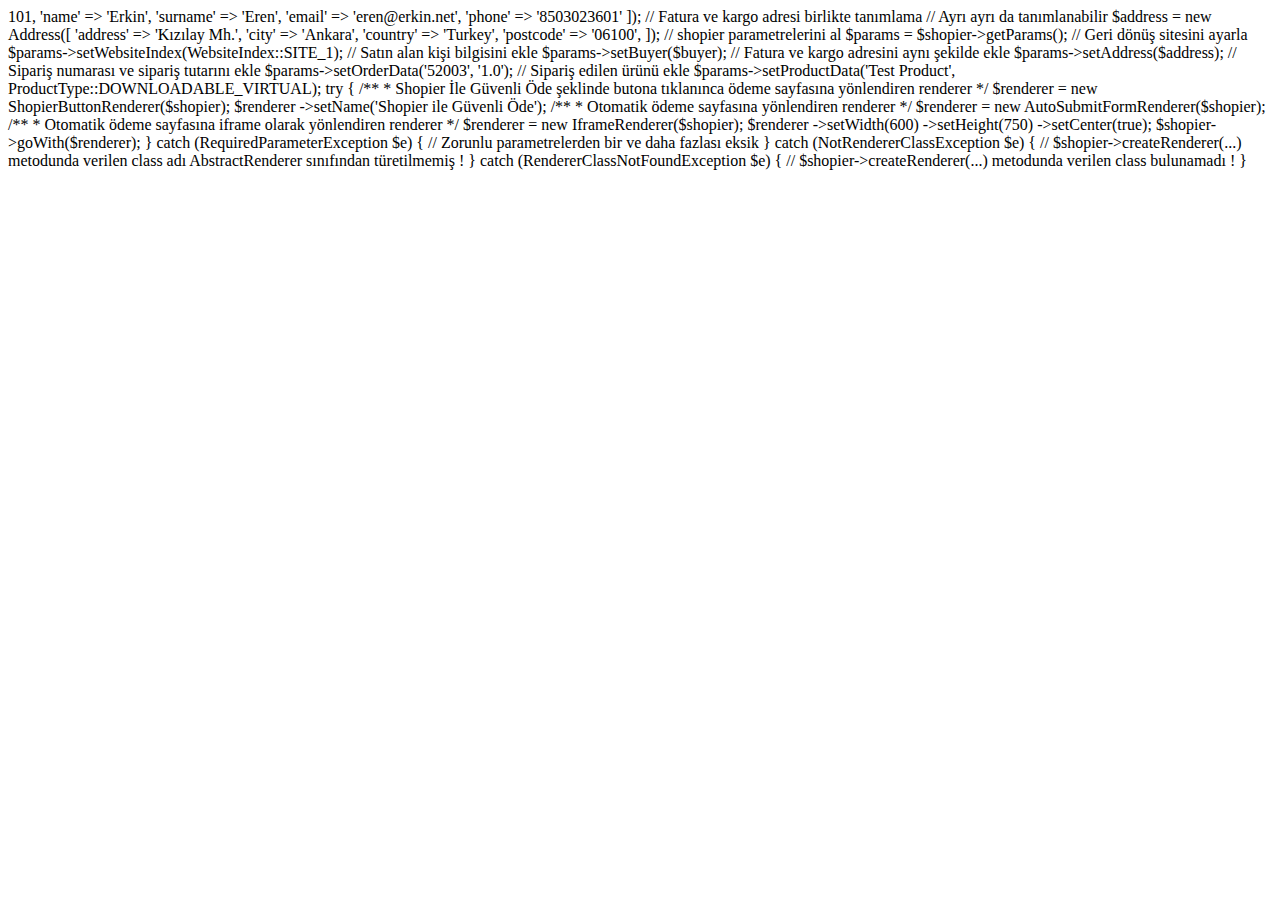
<file: shopier.html>
<!DOCTYPE html>
<html lang="en" dir="ltr">
  <head>
    <meta charset="utf-8">
    <title></title>
  </head>
  <body>
    <?php
    use Shopier\Enums\ProductType;
    use Shopier\Enums\WebsiteIndex;
    use Shopier\Exceptions\NotRendererClassException;
    use Shopier\Exceptions\RendererClassNotFoundException;
    use Shopier\Exceptions\RequiredParameterException;
    use Shopier\Models\Address;
    use Shopier\Models\Buyer;
    use Shopier\Renderers\AutoSubmitFormRenderer;
    use Shopier\Renderers\IframeRenderer;
    use Shopier\Renderers\ShopierButtonRenderer;
    use Shopier\Shopier;

    require_once __DIR__ . '/bootstrap.php';

    $shopier = new Shopier(getenv('SHOPIER_API_KEY'), getenv('SHOPIER_API_SECRET'));

    // Satın alan kişi bilgileri
    $buyer = new Buyer([
        'id' => 101,
        'name' => 'Erkin',
        'surname' => 'Eren',
        'email' => 'eren@erkin.net',
        'phone' => '8503023601'
    ]);

    // Fatura ve kargo adresi birlikte tanımlama
    // Ayrı ayrı da tanımlanabilir
    $address = new Address([
        'address' => 'Kızılay Mh.',
        'city' => 'Ankara',
        'country' => 'Turkey',
        'postcode' => '06100',
    ]);

    // shopier parametrelerini al
    $params = $shopier->getParams();

    // Geri dönüş sitesini ayarla
    $params->setWebsiteIndex(WebsiteIndex::SITE_1);

    // Satın alan kişi bilgisini ekle
    $params->setBuyer($buyer);

    // Fatura ve kargo adresini aynı şekilde ekle
    $params->setAddress($address);

    // Sipariş numarası ve sipariş tutarını ekle
    $params->setOrderData('52003', '1.0');

    // Sipariş edilen ürünü ekle
    $params->setProductData('Test Product', ProductType::DOWNLOADABLE_VIRTUAL);


    try {

        /**
         * Shopier İle Güvenli Öde şeklinde butona tıklanınca ödeme sayfasına yönlendiren renderer
         */
        $renderer = new ShopierButtonRenderer($shopier);
        $renderer
            ->setName('Shopier ile Güvenli Öde');



        /**
         * Otomatik ödeme sayfasına yönlendiren renderer
         */
        $renderer = new AutoSubmitFormRenderer($shopier);



        /**
         * Otomatik ödeme sayfasına iframe olarak yönlendiren renderer
         */
        $renderer = new IframeRenderer($shopier);
        $renderer
            ->setWidth(600)
            ->setHeight(750)
            ->setCenter(true);


        $shopier->goWith($renderer);

    } catch (RequiredParameterException $e) {
        // Zorunlu parametrelerden bir ve daha fazlası eksik
    } catch (NotRendererClassException $e) {
        // $shopier->createRenderer(...) metodunda verilen class adı AbstractRenderer sınıfından türetilmemiş !
    } catch (RendererClassNotFoundException $e) {
        // $shopier->createRenderer(...) metodunda verilen class bulunamadı !
    }

  </body>
</html>
</file>
